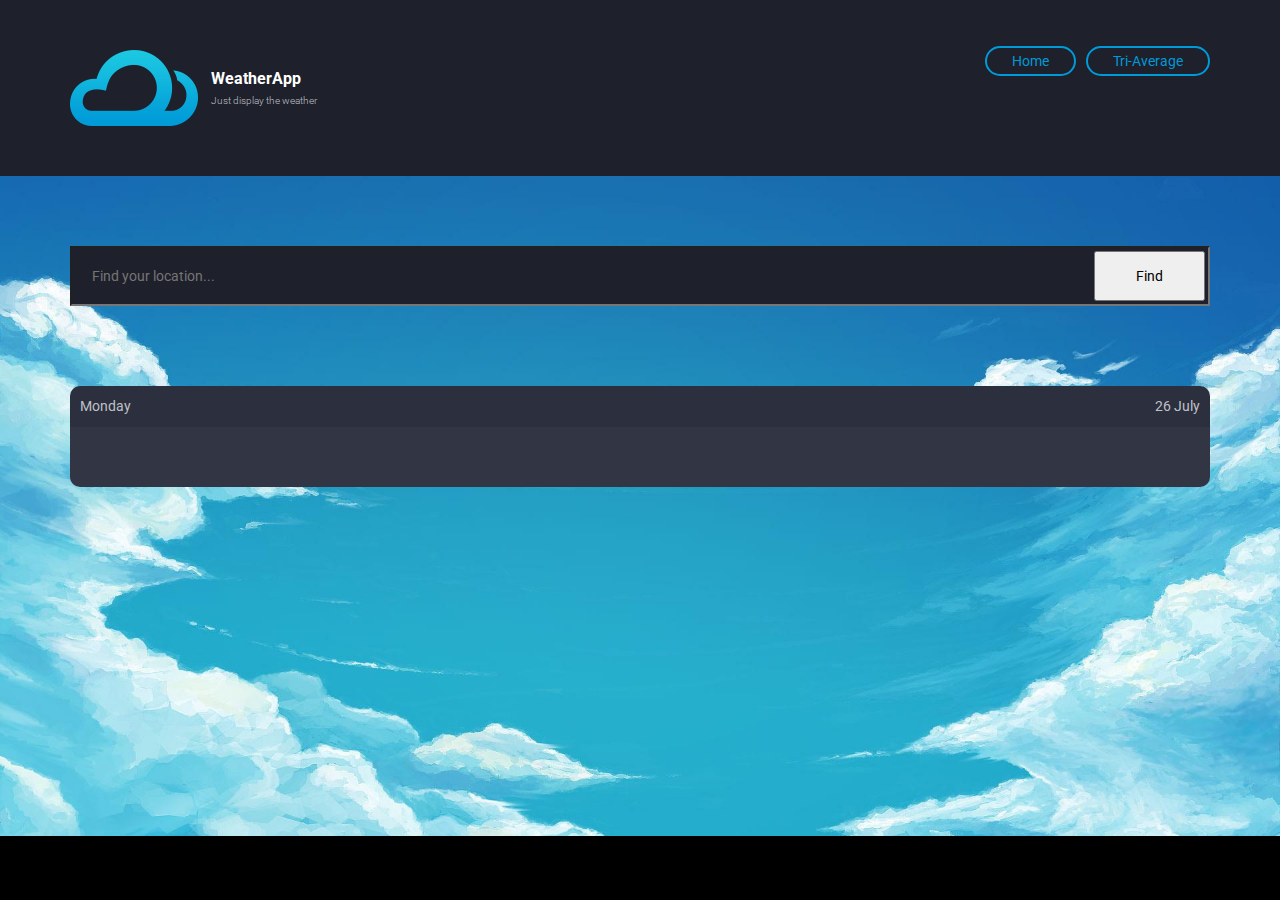
<file: index.html>
<!DOCTYPE html>
<html lang="en">
	<head>
		<meta charset="UTF-8">
		<meta http-equiv="X-UA-Compatible" content="IE=edge">
		<meta name="viewport" content="width=device-width, initial-scale=1.0,maximum-scale=1">
		
		<title>WeatherApp</title>

		<!-- Loading third party fonts -->
		<link href="http://fonts.googleapis.com/css?family=Roboto:300,400,700|" rel="stylesheet" type="text/css">
		<link href="fonts/font-awesome.min.css" rel="stylesheet" type="text/css">

		<!-- Loading main css file -->
		<link rel="stylesheet" href="style.css">
		<link rel="icon" type="image/ico" href="images/favicon.ico">
		<!--[if lt IE 9]>
		<script src="js/ie-support/html5.js"></script>
		<script src="js/ie-support/respond.js"></script>
		<![endif]-->

	</head>


	<body>
		
		<div class="site-content">
			<div class="site-header">
				<div class="container">
					<a href="index.html" class="branding">
						<img src="images/logo@2x.png" alt="" class="logo">
						<div class="logo-type">
							<h1 class="site-title">WeatherApp</h1>
							<small class="site-description">Just display the weather</small>
						</div>
					</a>

					<!-- Default snippet for navigation -->
					<div class="main-navigation">
						<button type="button" class="menu-toggle"><i class="fa fa-bars"></i></button>
						<ul class="menu">
							<li class="menu-item current-menu-item"><a href="index.html">Home</a></li>
							<li class="menu-item current-menu-item"><a href="triaverage.html">Tri-Average</a></li>
						</ul> <!-- .menu -->
					</div> <!-- .main-navigation -->

					<div class="mobile-navigation"></div>

				</div>
			</div> <!-- .site-header -->

			<div class="hero" data-bg-image="images/weathernew.jpg">
				<div class="container">
					<div class="find-location">
						<input type="text" placeholder="Find your location..." id="city-name">
						<input type="submit" value="Find" id="submit">
					</div>
				</div>
			</div>
			<div class="forecast-table">
				<div class="container">
					<div class="forecast-container">
						<div class="today forecast">
							<div class="forecast-header">
								<div class="day" id="dayname">Monday</div>
								<div class="date" id="datemonth">6 Oct</div>
							</div> <!-- .forecast-header -->
							<div class="forecast-content" id="showdata">
								<!--Weather displayed from app.js -->
							</div>
						</div>
						
					</div>
				</div>
			</div>
			<!--
			<footer class="site-footer">
				<div class="container">
					<div class="row">
						<div class="col-md-8">
							
						</div>
						<div class="col-md-3 col-md-offset-1">
							<div class="social-links">
								<a href="https://www.facebook.com/vsvipul555" target="_blank"><i class="fa fa-facebook" target="_blank"></i></a>
								<a href="https://twitter.com/VSVipul" target="_blank"><i class="fa fa-twitter"></i></a>
								<a href="https://plus.google.com/u/1/+ViPuLSharma555" target="_blank"><i class="fa fa-google-plus"></i></a>
							</div>
						</div>
					</div>

					<p class="colophon">Copyright 2017 WeatherApp. Designed by @vsvipul555. All rights reserved</p>
				</div>
			</footer> <! .site-footer -->
		</div>
		
		<script src="js/jquery-1.11.1.min.js"></script>
		<script src="js/plugins.js"></script>
		<script src="js/app.js"></script>
		
	</body>

</html>
</file>
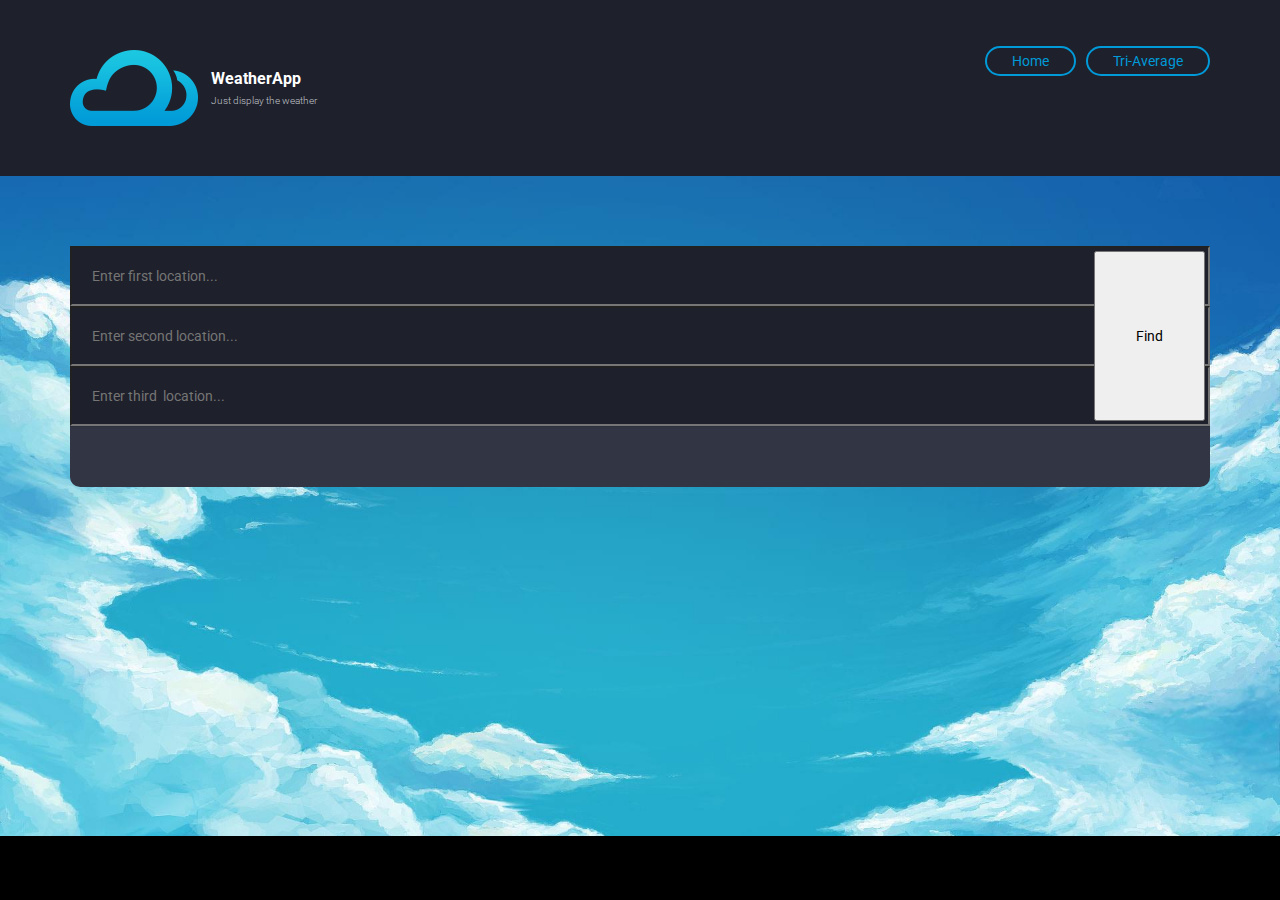
<file: triaverage.html>
<!DOCTYPE html>
<html lang="en">
	<head>
		<meta charset="UTF-8">
		<meta http-equiv="X-UA-Compatible" content="IE=edge">
		<meta name="viewport" content="width=device-width, initial-scale=1.0,maximum-scale=1">
		
		<title>WeatherApp</title>

		<!-- Loading third party fonts -->
		<link href="http://fonts.googleapis.com/css?family=Roboto:300,400,700|" rel="stylesheet" type="text/css">
		<link href="fonts/font-awesome.min.css" rel="stylesheet" type="text/css">

		<!-- Loading main css file -->
		<link rel="stylesheet" href="style.css">
		<link rel="icon" type="image/ico" href="images/favicon.ico">
		<!--[if lt IE 9]>
		<script src="js/ie-support/html5.js"></script>
		<script src="js/ie-support/respond.js"></script>
		<![endif]-->

	</head>


	<body>
		
		<div class="site-content">
			<div class="site-header">
				<div class="container">
					<a href="index.html" class="branding">
						<img src="images/logo@2x.png" alt="" class="logo">
						<div class="logo-type">
							<h1 class="site-title">WeatherApp</h1>
							<small class="site-description">Just display the weather</small>
						</div>
					</a>

					<!-- Default snippet for navigation -->
					<div class="main-navigation">
						<button type="button" class="menu-toggle"><i class="fa fa-bars"></i></button>
						<ul class="menu">
							<li class="menu-item current-menu-item"><a href="index.html">Home</a></li>
							<li class="menu-item current-menu-item"><a href="triaverage.html">Tri-Average</a></li>
						</ul> <!-- .menu -->
					</div> <!-- .main-navigation -->

					<div class="mobile-navigation"></div>

				</div>
			</div> <!-- .site-header -->

			<div class="hero" data-bg-image="images/weathernew.jpg">
				<div class="container">
					<div class="find-location">
						<input type="text" placeholder="Enter first location..." id="city-name1">
						<input type="text" placeholder="Enter second location..." id="city-name2">
						<input type="text" placeholder="Enter third  location..." id="city-name3">
						<input type="submit" value="Find" id="submit1">
					</div>
				</div>
			</div>
			<div class="forecast-table">
				<div class="container">
					<div class="forecast-container">
						<div class="today forecast">
							<div class="forecast-header">
								<div class="day" id="dayname">Monday</div>
								<div class="date" id="datemonth">6 Oct</div>
							</div> <!-- .forecast-header -->
							<div class="forecast-content" id="showdata">
								<!--Weather displayed from app.js -->
							</div>
						</div>
						
					</div>
				</div>
			</div>
			<!--
			<footer class="site-footer">
				<div class="container">
					<div class="row">
						<div class="col-md-8">
							
						</div>
						<div class="col-md-3 col-md-offset-1">
							<div class="social-links">
								<a href="https://www.facebook.com/vsvipul555" target="_blank"><i class="fa fa-facebook" target="_blank"></i></a>
								<a href="https://twitter.com/VSVipul" target="_blank"><i class="fa fa-twitter"></i></a>
								<a href="https://plus.google.com/u/1/+ViPuLSharma555" target="_blank"><i class="fa fa-google-plus"></i></a>
							</div>
						</div>
					</div>

					<p class="colophon">Copyright 2017 WeatherApp. Designed by @vsvipul555. All rights reserved</p>
				</div>
			</footer> <! .site-footer -->
		</div>
		
		<script src="js/jquery-1.11.1.min.js"></script>
		<script src="js/plugins.js"></script>
		<script src="js/app.js"></script>
		
	</body>

</html>
</file>
<file: style.css>
/*!
 * Project_Name: Weather
 * Author: Themezy
 * Email: contact[at]themezy.com
 * Url: http://www.themezy.com
 */
/*=========================================== 
 * Importing CSS Libraries
 *===========================================*/
article,
aside,
details,
figcaption,
figure,
footer,
header,
hgroup,
nav,
section,
summary {
  display: block; }

audio,
canvas,
video {
  display: inline-block; }

audio:not([controls]) {
  display: none;
  height: 0; }

[hidden], template {
  display: none; }

html {
  background: #000;
  color: #000;
  -webkit-text-size-adjust: 100%;
  -ms-text-size-adjust: 100%; }

html,
button,
input,
select,
textarea {
  font-family: sans-serif; }

body {
  margin: 0; }

a {
  background: transparent; }
  a:focus {
    outline: thin dotted; }
  a:hover, a:active {
    outline: 0; }

h1 {
  font-size: 2em;
  margin: 0.67em 0; }

h2 {
  font-size: 1.5em;
  margin: 0.83em 0; }

h3 {
  font-size: 1.17em;
  margin: 1em 0; }

h4 {
  font-size: 1em;
  margin: 1.33em 0; }

h5 {
  font-size: 0.83em;
  margin: 1.67em 0; }

h6 {
  font-size: 0.75em;
  margin: 2.33em 0; }

abbr[title] {
  border-bottom: 1px dotted; }

b,
strong {
  font-weight: bold; }

dfn {
  font-style: italic; }

mark {
  background: #ff0;
  color: #000; }

code,
kbd,
pre,
samp {
  font-family: monospace, serif;
  font-size: 1em; }

pre {
  white-space: pre;
  white-space: pre-wrap;
  word-wrap: break-word; }

q {
  quotes: "\201C" "\201D" "\2018" "\2019"; }

q:before,
q:after {
  content: '';
  content: none; }

small {
  font-size: 80%; }

sub,
sup {
  font-size: 75%;
  line-height: 0;
  position: relative;
  vertical-align: baseline; }

sup {
  top: -0.5em; }

sub {
  bottom: -0.25em; }

img {
  border: 0; }

svg:not(:root) {
  overflow: hidden; }

figure {
  margin: 0; }

fieldset {
  border: 1px solid #c0c0c0;
  margin: 0 2px;
  padding: 0.35em 0.625em 0.75em; }

legend {
  border: 0;
  padding: 0;
  white-space: normal; }

button,
input,
select,
textarea {
  font-family: inherit;
  font-size: 100%;
  margin: 0;
  vertical-align: baseline; }

button,
input {
  line-height: normal; }

button,
select {
  text-transform: none; }

button,
html input[type="button"],
input[type="reset"],
input[type="submit"] {
  -webkit-appearance: button;
  cursor: pointer; }

button[disabled],
input[disabled] {
  cursor: default; }

input[type="checkbox"],
input[type="radio"] {
  box-sizing: border-box;
  padding: 0; }

input[type="search"] {
  -webkit-appearance: textfield;
  box-sizing: content-box; }

input[type="search"]::-webkit-search-cancel-button,
input[type="search"]::-webkit-search-decoration {
  -webkit-appearance: none; }

button::-moz-focus-inner, input::-moz-focus-inner {
  border: 0;
  padding: 0; }

textarea {
  overflow: auto;
  vertical-align: top; }

table {
  border-collapse: collapse;
  border-spacing: 0; }

*, *:before, *:after {
  box-sizing: border-box; }

/*
 * Global Styles
 */
html {
  font-size: 14px; }

body {
  color: #bfc1c8;
  font-family: "Roboto", "Open Sans", sans-serif;
  font-size: 14px;
  font-weight: 300;
  line-height: 1.5;
  background: #1e202b; }

h1, h2, h3, h4, h5, h6 {
  font-weight: 700;
  margin: 0 0 20px;
  line-height: normal; }

hr {
  border: none;
  border-bottom: 1px solid #777; }

ul, ol {
  margin: 0;
  padding-left: 0; }

a {
  text-decoration: none;
  color: #009ad8; }

address {
  font-style: normal; }

p {
  margin-top: 0; }

form input, form textarea, form select {
  outline: none;
  border: none;
  padding: 10px;
  border-radius: 30px; }
form select {
  -webkit-appearance: none;
  -moz-appearance: none;
  appearance: none; }
form textarea {
  resize: vertical; }

/*
 * Reusable Components Style
 */
.button, form input[type="submit"], form button, form input[type="reset"] {
  border: none;
  background: #009ad8;
  padding: 10px 20px;
  border-radius: 30px;
  color: white; }

.map {
  height: 220px; }

.container {
  margin-right: auto;
  margin-left: auto;
  padding-left: 15px;
  padding-right: 15px;
  *zoom: 1; }
  .container:after {
    content: " ";
    clear: both;
    display: block;
    overflow: hidden;
    height: 0; }
  @media (min-width: 768px) {
    .container {
      width: 750px; } }
  @media (min-width: 992px) {
    .container {
      width: 970px; } }
  @media (min-width: 1200px) {
    .container {
      width: 1170px; } }

.container-fluid {
  margin-right: auto;
  margin-left: auto;
  padding-left: 15px;
  padding-right: 15px;
  *zoom: 1; }
  .container-fluid:after {
    content: " ";
    clear: both;
    display: block;
    overflow: hidden;
    height: 0; }

.row {
  margin-left: -15px;
  margin-right: -15px;
  *zoom: 1; }
  .row:after {
    content: " ";
    clear: both;
    display: block;
    overflow: hidden;
    height: 0; }

.col-xs-1, .col-sm-1, .col-md-1, .col-lg-1, .col-xs-2, .col-sm-2, .col-md-2, .col-lg-2, .col-xs-3, .col-sm-3, .col-md-3, .col-lg-3, .col-xs-4, .col-sm-4, .col-md-4, .col-lg-4, .col-xs-5, .col-sm-5, .col-md-5, .col-lg-5, .col-xs-6, .col-sm-6, .col-md-6, .col-lg-6, .col-xs-7, .col-sm-7, .col-md-7, .col-lg-7, .col-xs-8, .col-sm-8, .col-md-8, .col-lg-8, .col-xs-9, .col-sm-9, .col-md-9, .col-lg-9, .col-xs-10, .col-sm-10, .col-md-10, .col-lg-10, .col-xs-11, .col-sm-11, .col-md-11, .col-lg-11, .col-xs-12, .col-sm-12, .col-md-12, .col-lg-12 {
  position: relative;
  min-height: 1px;
  padding-left: 15px;
  padding-right: 15px; }

.col-xs-1, .col-xs-2, .col-xs-3, .col-xs-4, .col-xs-5, .col-xs-6, .col-xs-7, .col-xs-8, .col-xs-9, .col-xs-10, .col-xs-11, .col-xs-12 {
  float: left; }

.col-xs-1 {
  width: 8.3333333333%; }

.col-xs-2 {
  width: 16.6666666667%; }

.col-xs-3 {
  width: 25%; }

.col-xs-4 {
  width: 33.3333333333%; }

.col-xs-5 {
  width: 41.6666666667%; }

.col-xs-6 {
  width: 50%; }

.col-xs-7 {
  width: 58.3333333333%; }

.col-xs-8 {
  width: 66.6666666667%; }

.col-xs-9 {
  width: 75%; }

.col-xs-10 {
  width: 83.3333333333%; }

.col-xs-11 {
  width: 91.6666666667%; }

.col-xs-12 {
  width: 100%; }

.col-xs-pull-0 {
  right: auto; }

.col-xs-pull-1 {
  right: 8.3333333333%; }

.col-xs-pull-2 {
  right: 16.6666666667%; }

.col-xs-pull-3 {
  right: 25%; }

.col-xs-pull-4 {
  right: 33.3333333333%; }

.col-xs-pull-5 {
  right: 41.6666666667%; }

.col-xs-pull-6 {
  right: 50%; }

.col-xs-pull-7 {
  right: 58.3333333333%; }

.col-xs-pull-8 {
  right: 66.6666666667%; }

.col-xs-pull-9 {
  right: 75%; }

.col-xs-pull-10 {
  right: 83.3333333333%; }

.col-xs-pull-11 {
  right: 91.6666666667%; }

.col-xs-pull-12 {
  right: 100%; }

.col-xs-push-0 {
  left: auto; }

.col-xs-push-1 {
  left: 8.3333333333%; }

.col-xs-push-2 {
  left: 16.6666666667%; }

.col-xs-push-3 {
  left: 25%; }

.col-xs-push-4 {
  left: 33.3333333333%; }

.col-xs-push-5 {
  left: 41.6666666667%; }

.col-xs-push-6 {
  left: 50%; }

.col-xs-push-7 {
  left: 58.3333333333%; }

.col-xs-push-8 {
  left: 66.6666666667%; }

.col-xs-push-9 {
  left: 75%; }

.col-xs-push-10 {
  left: 83.3333333333%; }

.col-xs-push-11 {
  left: 91.6666666667%; }

.col-xs-push-12 {
  left: 100%; }

.col-xs-offset-0 {
  margin-left: 0%; }

.col-xs-offset-1 {
  margin-left: 8.3333333333%; }

.col-xs-offset-2 {
  margin-left: 16.6666666667%; }

.col-xs-offset-3 {
  margin-left: 25%; }

.col-xs-offset-4 {
  margin-left: 33.3333333333%; }

.col-xs-offset-5 {
  margin-left: 41.6666666667%; }

.col-xs-offset-6 {
  margin-left: 50%; }

.col-xs-offset-7 {
  margin-left: 58.3333333333%; }

.col-xs-offset-8 {
  margin-left: 66.6666666667%; }

.col-xs-offset-9 {
  margin-left: 75%; }

.col-xs-offset-10 {
  margin-left: 83.3333333333%; }

.col-xs-offset-11 {
  margin-left: 91.6666666667%; }

.col-xs-offset-12 {
  margin-left: 100%; }

@media (min-width: 768px) {
  .col-sm-1, .col-sm-2, .col-sm-3, .col-sm-4, .col-sm-5, .col-sm-6, .col-sm-7, .col-sm-8, .col-sm-9, .col-sm-10, .col-sm-11, .col-sm-12 {
    float: left; }

  .col-sm-1 {
    width: 8.3333333333%; }

  .col-sm-2 {
    width: 16.6666666667%; }

  .col-sm-3 {
    width: 25%; }

  .col-sm-4 {
    width: 33.3333333333%; }

  .col-sm-5 {
    width: 41.6666666667%; }

  .col-sm-6 {
    width: 50%; }

  .col-sm-7 {
    width: 58.3333333333%; }

  .col-sm-8 {
    width: 66.6666666667%; }

  .col-sm-9 {
    width: 75%; }

  .col-sm-10 {
    width: 83.3333333333%; }

  .col-sm-11 {
    width: 91.6666666667%; }

  .col-sm-12 {
    width: 100%; }

  .col-sm-pull-0 {
    right: auto; }

  .col-sm-pull-1 {
    right: 8.3333333333%; }

  .col-sm-pull-2 {
    right: 16.6666666667%; }

  .col-sm-pull-3 {
    right: 25%; }

  .col-sm-pull-4 {
    right: 33.3333333333%; }

  .col-sm-pull-5 {
    right: 41.6666666667%; }

  .col-sm-pull-6 {
    right: 50%; }

  .col-sm-pull-7 {
    right: 58.3333333333%; }

  .col-sm-pull-8 {
    right: 66.6666666667%; }

  .col-sm-pull-9 {
    right: 75%; }

  .col-sm-pull-10 {
    right: 83.3333333333%; }

  .col-sm-pull-11 {
    right: 91.6666666667%; }

  .col-sm-pull-12 {
    right: 100%; }

  .col-sm-push-0 {
    left: auto; }

  .col-sm-push-1 {
    left: 8.3333333333%; }

  .col-sm-push-2 {
    left: 16.6666666667%; }

  .col-sm-push-3 {
    left: 25%; }

  .col-sm-push-4 {
    left: 33.3333333333%; }

  .col-sm-push-5 {
    left: 41.6666666667%; }

  .col-sm-push-6 {
    left: 50%; }

  .col-sm-push-7 {
    left: 58.3333333333%; }

  .col-sm-push-8 {
    left: 66.6666666667%; }

  .col-sm-push-9 {
    left: 75%; }

  .col-sm-push-10 {
    left: 83.3333333333%; }

  .col-sm-push-11 {
    left: 91.6666666667%; }

  .col-sm-push-12 {
    left: 100%; }

  .col-sm-offset-0 {
    margin-left: 0%; }

  .col-sm-offset-1 {
    margin-left: 8.3333333333%; }

  .col-sm-offset-2 {
    margin-left: 16.6666666667%; }

  .col-sm-offset-3 {
    margin-left: 25%; }

  .col-sm-offset-4 {
    margin-left: 33.3333333333%; }

  .col-sm-offset-5 {
    margin-left: 41.6666666667%; }

  .col-sm-offset-6 {
    margin-left: 50%; }

  .col-sm-offset-7 {
    margin-left: 58.3333333333%; }

  .col-sm-offset-8 {
    margin-left: 66.6666666667%; }

  .col-sm-offset-9 {
    margin-left: 75%; }

  .col-sm-offset-10 {
    margin-left: 83.3333333333%; }

  .col-sm-offset-11 {
    margin-left: 91.6666666667%; }

  .col-sm-offset-12 {
    margin-left: 100%; } }
@media (min-width: 992px) {
  .col-md-1, .col-md-2, .col-md-3, .col-md-4, .col-md-5, .col-md-6, .col-md-7, .col-md-8, .col-md-9, .col-md-10, .col-md-11, .col-md-12 {
    float: left; }

  .col-md-1 {
    width: 8.3333333333%; }

  .col-md-2 {
    width: 16.6666666667%; }

  .col-md-3 {
    width: 25%; }

  .col-md-4 {
    width: 33.3333333333%; }

  .col-md-5 {
    width: 41.6666666667%; }

  .col-md-6 {
    width: 50%; }

  .col-md-7 {
    width: 58.3333333333%; }

  .col-md-8 {
    width: 66.6666666667%; }

  .col-md-9 {
    width: 75%; }

  .col-md-10 {
    width: 83.3333333333%; }

  .col-md-11 {
    width: 91.6666666667%; }

  .col-md-12 {
    width: 100%; }

  .col-md-pull-0 {
    right: auto; }

  .col-md-pull-1 {
    right: 8.3333333333%; }

  .col-md-pull-2 {
    right: 16.6666666667%; }

  .col-md-pull-3 {
    right: 25%; }

  .col-md-pull-4 {
    right: 33.3333333333%; }

  .col-md-pull-5 {
    right: 41.6666666667%; }

  .col-md-pull-6 {
    right: 50%; }

  .col-md-pull-7 {
    right: 58.3333333333%; }

  .col-md-pull-8 {
    right: 66.6666666667%; }

  .col-md-pull-9 {
    right: 75%; }

  .col-md-pull-10 {
    right: 83.3333333333%; }

  .col-md-pull-11 {
    right: 91.6666666667%; }

  .col-md-pull-12 {
    right: 100%; }

  .col-md-push-0 {
    left: auto; }

  .col-md-push-1 {
    left: 8.3333333333%; }

  .col-md-push-2 {
    left: 16.6666666667%; }

  .col-md-push-3 {
    left: 25%; }

  .col-md-push-4 {
    left: 33.3333333333%; }

  .col-md-push-5 {
    left: 41.6666666667%; }

  .col-md-push-6 {
    left: 50%; }

  .col-md-push-7 {
    left: 58.3333333333%; }

  .col-md-push-8 {
    left: 66.6666666667%; }

  .col-md-push-9 {
    left: 75%; }

  .col-md-push-10 {
    left: 83.3333333333%; }

  .col-md-push-11 {
    left: 91.6666666667%; }

  .col-md-push-12 {
    left: 100%; }

  .col-md-offset-0 {
    margin-left: 0%; }

  .col-md-offset-1 {
    margin-left: 8.3333333333%; }

  .col-md-offset-2 {
    margin-left: 16.6666666667%; }

  .col-md-offset-3 {
    margin-left: 25%; }

  .col-md-offset-4 {
    margin-left: 33.3333333333%; }

  .col-md-offset-5 {
    margin-left: 41.6666666667%; }

  .col-md-offset-6 {
    margin-left: 50%; }

  .col-md-offset-7 {
    margin-left: 58.3333333333%; }

  .col-md-offset-8 {
    margin-left: 66.6666666667%; }

  .col-md-offset-9 {
    margin-left: 75%; }

  .col-md-offset-10 {
    margin-left: 83.3333333333%; }

  .col-md-offset-11 {
    margin-left: 91.6666666667%; }

  .col-md-offset-12 {
    margin-left: 100%; } }
@media (min-width: 1200px) {
  .col-lg-1, .col-lg-2, .col-lg-3, .col-lg-4, .col-lg-5, .col-lg-6, .col-lg-7, .col-lg-8, .col-lg-9, .col-lg-10, .col-lg-11, .col-lg-12 {
    float: left; }

  .col-lg-1 {
    width: 8.3333333333%; }

  .col-lg-2 {
    width: 16.6666666667%; }

  .col-lg-3 {
    width: 25%; }

  .col-lg-4 {
    width: 33.3333333333%; }

  .col-lg-5 {
    width: 41.6666666667%; }

  .col-lg-6 {
    width: 50%; }

  .col-lg-7 {
    width: 58.3333333333%; }

  .col-lg-8 {
    width: 66.6666666667%; }

  .col-lg-9 {
    width: 75%; }

  .col-lg-10 {
    width: 83.3333333333%; }

  .col-lg-11 {
    width: 91.6666666667%; }

  .col-lg-12 {
    width: 100%; }

  .col-lg-pull-0 {
    right: auto; }

  .col-lg-pull-1 {
    right: 8.3333333333%; }

  .col-lg-pull-2 {
    right: 16.6666666667%; }

  .col-lg-pull-3 {
    right: 25%; }

  .col-lg-pull-4 {
    right: 33.3333333333%; }

  .col-lg-pull-5 {
    right: 41.6666666667%; }

  .col-lg-pull-6 {
    right: 50%; }

  .col-lg-pull-7 {
    right: 58.3333333333%; }

  .col-lg-pull-8 {
    right: 66.6666666667%; }

  .col-lg-pull-9 {
    right: 75%; }

  .col-lg-pull-10 {
    right: 83.3333333333%; }

  .col-lg-pull-11 {
    right: 91.6666666667%; }

  .col-lg-pull-12 {
    right: 100%; }

  .col-lg-push-0 {
    left: auto; }

  .col-lg-push-1 {
    left: 8.3333333333%; }

  .col-lg-push-2 {
    left: 16.6666666667%; }

  .col-lg-push-3 {
    left: 25%; }

  .col-lg-push-4 {
    left: 33.3333333333%; }

  .col-lg-push-5 {
    left: 41.6666666667%; }

  .col-lg-push-6 {
    left: 50%; }

  .col-lg-push-7 {
    left: 58.3333333333%; }

  .col-lg-push-8 {
    left: 66.6666666667%; }

  .col-lg-push-9 {
    left: 75%; }

  .col-lg-push-10 {
    left: 83.3333333333%; }

  .col-lg-push-11 {
    left: 91.6666666667%; }

  .col-lg-push-12 {
    left: 100%; }

  .col-lg-offset-0 {
    margin-left: 0%; }

  .col-lg-offset-1 {
    margin-left: 8.3333333333%; }

  .col-lg-offset-2 {
    margin-left: 16.6666666667%; }

  .col-lg-offset-3 {
    margin-left: 25%; }

  .col-lg-offset-4 {
    margin-left: 33.3333333333%; }

  .col-lg-offset-5 {
    margin-left: 41.6666666667%; }

  .col-lg-offset-6 {
    margin-left: 50%; }

  .col-lg-offset-7 {
    margin-left: 58.3333333333%; }

  .col-lg-offset-8 {
    margin-left: 66.6666666667%; }

  .col-lg-offset-9 {
    margin-left: 75%; }

  .col-lg-offset-10 {
    margin-left: 83.3333333333%; }

  .col-lg-offset-11 {
    margin-left: 91.6666666667%; }

  .col-lg-offset-12 {
    margin-left: 100%; } }
@-ms-viewport {
  width: device-width; }
.visible-xs, .visible-sm, .visible-md, .visible-lg {
  display: none !important; }

.visible-xs-block,
.visible-xs-inline,
.visible-xs-inline-block,
.visible-sm-block,
.visible-sm-inline,
.visible-sm-inline-block,
.visible-md-block,
.visible-md-inline,
.visible-md-inline-block,
.visible-lg-block,
.visible-lg-inline,
.visible-lg-inline-block {
  display: none !important; }

@media (max-width: 767px) {
  .visible-xs {
    display: block !important; }

  table.visible-xs {
    display: table; }

  tr.visible-xs {
    display: table-row !important; }

  th.visible-xs,
  td.visible-xs {
    display: table-cell !important; } }
@media (max-width: 767px) {
  .visible-xs-block {
    display: block !important; } }

@media (max-width: 767px) {
  .visible-xs-inline {
    display: inline !important; } }

@media (max-width: 767px) {
  .visible-xs-inline-block {
    display: inline-block !important; } }

@media (min-width: 768px) and (max-width: 991px) {
  .visible-sm {
    display: block !important; }

  table.visible-sm {
    display: table; }

  tr.visible-sm {
    display: table-row !important; }

  th.visible-sm,
  td.visible-sm {
    display: table-cell !important; } }
@media (min-width: 768px) and (max-width: 991px) {
  .visible-sm-block {
    display: block !important; } }

@media (min-width: 768px) and (max-width: 991px) {
  .visible-sm-inline {
    display: inline !important; } }

@media (min-width: 768px) and (max-width: 991px) {
  .visible-sm-inline-block {
    display: inline-block !important; } }

@media (min-width: 992px) and (max-width: 1199px) {
  .visible-md {
    display: block !important; }

  table.visible-md {
    display: table; }

  tr.visible-md {
    display: table-row !important; }

  th.visible-md,
  td.visible-md {
    display: table-cell !important; } }
@media (min-width: 992px) and (max-width: 1199px) {
  .visible-md-block {
    display: block !important; } }

@media (min-width: 992px) and (max-width: 1199px) {
  .visible-md-inline {
    display: inline !important; } }

@media (min-width: 992px) and (max-width: 1199px) {
  .visible-md-inline-block {
    display: inline-block !important; } }

@media (min-width: 1200px) {
  .visible-lg {
    display: block !important; }

  table.visible-lg {
    display: table; }

  tr.visible-lg {
    display: table-row !important; }

  th.visible-lg,
  td.visible-lg {
    display: table-cell !important; } }
@media (min-width: 1200px) {
  .visible-lg-block {
    display: block !important; } }

@media (min-width: 1200px) {
  .visible-lg-inline {
    display: inline !important; } }

@media (min-width: 1200px) {
  .visible-lg-inline-block {
    display: inline-block !important; } }

@media (max-width: 767px) {
  .hidden-xs {
    display: none !important; } }
@media (min-width: 768px) and (max-width: 991px) {
  .hidden-sm {
    display: none !important; } }
@media (min-width: 992px) and (max-width: 1199px) {
  .hidden-md {
    display: none !important; } }
@media (min-width: 1200px) {
  .hidden-lg {
    display: none !important; } }
.visible-print {
  display: none !important; }

@media print {
  .visible-print {
    display: block !important; }

  table.visible-print {
    display: table; }

  tr.visible-print {
    display: table-row !important; }

  th.visible-print,
  td.visible-print {
    display: table-cell !important; } }
.visible-print-block {
  display: none !important; }
  @media print {
    .visible-print-block {
      display: block !important; } }

.visible-print-inline {
  display: none !important; }
  @media print {
    .visible-print-inline {
      display: inline !important; } }

.visible-print-inline-block {
  display: none !important; }
  @media print {
    .visible-print-inline-block {
      display: inline-block !important; } }

@media print {
  .hidden-print {
    display: none !important; } }
/*
 * Header Styles
 */
.site-header {
  padding: 50px 0; }
  .site-header .branding {
    float: left; }
    .site-header .branding .logo, .site-header .branding .logo-type {
      display: inline-block;
      vertical-align: middle; }
    .site-header .branding .logo {
      margin-right: 10px; }
    .site-header .branding .site-title {
      margin-bottom: 5px;
      font-size: 16px;
      font-size: 1.1428571429em;
      color: white; }
    .site-header .branding .site-description {
      font-size: 10px;
      font-size: 0.7142857143em;
      display: block;
      color: #bfc1c8; }

.main-navigation {
  float: right; }
  .main-navigation .menu-toggle, .main-navigation .menu {
    vertical-align: middle; }
  .main-navigation .menu-toggle {
    background: none;
    border: 2px solid transparent;
    color: white;
    padding: 20px;
    border-radius: 40px;
    -webkit-transition: .3s ease;
            transition: .3s ease;
    display: none;
    outline: none; }
    @media screen and (max-width: 990px) {
      .main-navigation .menu-toggle {
        display: inline-block; } }
    .main-navigation .menu-toggle:hover, .main-navigation .menu-toggle:active {
      border-color: #009ad8;
      color: #009ad8; }
  .main-navigation .menu {
    list-style: none;
    display: inline-block;
    *zoom: 1; }
    .main-navigation .menu:after {
      content: " ";
      clear: both;
      display: block;
      overflow: hidden;
      height: 0; }
    @media screen and (max-width: 990px) {
      .main-navigation .menu {
        display: none; } }
    .main-navigation .menu .menu-item {
      float: left;
      margin-left: 10px; }
      .main-navigation .menu .menu-item a {
        padding: 5px 25px;
        border: 2px solid transparent;
        border-radius: 30px;
        color: white;
        -webkit-transition: .3s ease;
                transition: .3s ease;
        font-weight: 400; }
      .main-navigation .menu .menu-item.current-menu-item a, .main-navigation .menu .menu-item:hover a {
        border-color: #009ad8;
        color: #009ad8; }

.mobile-navigation {
  padding: 30px 0 0;
  clear: both;
  display: none; }
  @media screen and (min-width: 991px) {
    .mobile-navigation {
      display: none !important; } }
  .mobile-navigation .menu {
    background: #262936;
    list-style: none;
    text-align: center;
    border-radius: 10px;
    overflow: hidden; }
    .mobile-navigation .menu a {
      padding: 20px;
      display: block;
      color: white; }
    .mobile-navigation .menu .menu-item {
      border-bottom: 1px solid rgba(255, 255, 255, 0.1); }
      .mobile-navigation .menu .menu-item:last-child {
        border-bottom: none; }
      .mobile-navigation .menu .menu-item.current-menu-item a {
        color: #009ad8; }

.hero {
  background-size: cover;
  padding: 70px 0;
  min-height: 660px; } 
.find-location {
  position: relative;
  margin-bottom: 70px; }
  .find-location input[type="text"] {
    width: 100%;
    padding: 20px 50px 20px 20px;
    background: #1e202b;
    color: white; }
  .find-location input[type="submit"] {
    position: absolute;
    top: 5px;
    right: 5px;
    bottom: 5px;
    padding: 0 40px; }

.forecast-container {
  width: 100%;
  background: #323544;
  display: table;
  table-layout: fixed;
  width: 100%;
  overflow: hidden;
  border-radius: 10px;
  margin-top: -450px;
  margin-bottom: 50px; }
  .forecast-container .forecast {
    display: table-cell;
    vertical-align: top; }
    .forecast-container .forecast:nth-child(even) {
      background-color: #262936; }
    @media screen and (max-width: 990px) {
      .forecast-container .forecast {
        display: block;
        width: 16.6667%;
        float: left; } }
    .forecast-container .forecast.today {
      width: 420px; }
      .forecast-container .forecast.today .forecast-header {
        *zoom: 1; }
        .forecast-container .forecast.today .forecast-header:after {
          content: " ";
          clear: both;
          display: block;
          overflow: hidden;
          height: 0; }
        .forecast-container .forecast.today .forecast-header .day {
          float: left; }
        .forecast-container .forecast.today .forecast-header .date {
          float: right; }
      .forecast-container .forecast.today .forecast-content {
        text-align: center;
        padding-top: 30px;
        padding-bottom: 30px; }
      .forecast-container .forecast.today .location {
        font-size: 18px;
        font-size: 1.2857142857em;
        font-weight: 400; }
      .forecast-container .forecast.today .degree .num, .forecast-container .forecast.today .degree .forecast-icon {
        display: inline-block;
        vertical-align: middle; }
      .forecast-container .forecast.today .degree .num {
        font-size: 90px;
        font-size: 6.4285714286rem;
        margin-right: 30px; }
      .forecast-container .forecast.today span {
        margin-right: 20px; }
        .forecast-container .forecast.today span img {
          margin-right: 5px;
          vertical-align: middle; }
      @media screen and (max-width: 990px) {
        .forecast-container .forecast.today {
          display: block;
          width: 100%; } }
    .forecast-container .forecast .forecast-header {
      background: rgba(0, 0, 0, 0.1);
      padding: 10px;
      text-align: center;
      font-weight: 400; }
    .forecast-container .forecast .forecast-icon {
      height: 50px; }
    .forecast-container .forecast .forecast-content {
      padding: 50px 20px 10px;
      text-align: center; }
      .forecast-container .forecast .forecast-content .forecast-icon {
        margin-bottom: 20px; }
      .forecast-container .forecast .forecast-content .degree {
        font-size: 24px;
        font-size: 1.7142857143em;
        color: white;
        font-weight: 700; }
      .forecast-container .forecast .forecast-content small {
        font-size: 16px;
        font-size: 1.1428571429em; }

.fullwidth-block {
  padding: 70px 0; }
  .fullwidth-block .section-title {
    font-size: 36px;
    font-size: 2.5714285714em;
    font-weight: 300;
    color: white; }

.filter {
  margin-bottom: 30px; }

.filter-control {
  border: 2px solid #262936;
  padding: 5px 5px 5px 20px;
  border-radius: 30px;
  display: inline-block;
  white-space: nowrap; }
  .filter-control label {
    margin-right: 10px;
    display: inline-block;
    padding: 10px;
    vertical-align: middle; }

.select.control {
  background: #262936;
  border-radius: 40px;
  overflow: hidden;
  display: inline-block;
  vertical-align: middle;
  padding-right: 30px;
  position: relative; }
  .select.control:after {
    content: " ";
    width: 7px;
    height: 9px;
    background: url(images/arrow-down.png);
    position: absolute;
    right: 10px;
    top: 0;
    bottom: 0;
    margin: auto;
    display: block;
    z-index: 1; }
  .select.control select {
    padding: 10px 30px;
    width: 110%;
    border: none;
    background: none;
    outline: none;
    appearance: none;
    -webkit-appearance: none;
    color: white; }

.live-camera {
  margin-bottom: 30px; }
  .live-camera .live-camera-cover {
    position: relative;
    margin-bottom: 20px;
    cursor: pointer; }
    .live-camera .live-camera-cover:after {
      content: " ";
      width: 45px;
      height: 45px;
      position: absolute;
      left: 0;
      right: 0;
      top: 0;
      bottom: 0;
      margin: auto;
      background: url(images/play-button.png); }
    .live-camera .live-camera-cover img {
      display: block;
      width: 100%;
      height: auto;
      max-width: 100%;
      border-radius: 5px; }
  .live-camera .location {
    margin-bottom: 5px;
    color: white;
    font-weight: 300; }

.news {
  padding-left: 100px;
  position: relative; }
  .news:after {
    content: " ";
    width: 12px;
    height: 7px;
    background: url(images/arrow.png);
    display: block; }
  .news .date {
    position: absolute;
    top: 0;
    left: 0;
    color: #009ad8;
    font-size: 24px;
    font-size: 1.7142857143em; }
  .news h3 {
    font-size: 14px;
    font-size: 1em; }
    .news h3 a {
      color: white; }

.arrow-feature {
  list-style-type: none; }
  .arrow-feature li {
    position: relative;
    padding-left: 30px; }
    .arrow-feature li:before {
      content: " ";
      width: 12px;
      height: 7px;
      background: url(images/arrow.png);
      position: absolute;
      left: 0;
      top: 5px; }
    .arrow-feature li h3 {
      font-size: 14px;
      font-size: 1em;
      color: white; }

.arrow-list {
  list-style-image: url(images/arrow.png);
  list-style-position: inside; }
  .arrow-list li {
    padding: 10px 0;
    border-bottom: 1px solid rgba(255, 255, 255, 0.1); }
    .arrow-list li:last-child {
      border-bottom: none; }
  .arrow-list a {
    color: white; }
    .arrow-list a:hover {
      color: #009ad8; }

.photo-grid {
  margin: 0 -5px; }
  .photo-grid a {
    width: 33.333%;
    padding: 5px;
    float: left; }
    .photo-grid a img {
      display: block;
      width: 100%;
      max-width: 100%;
      height: auto; }

.breadcrumb {
  background: #262936;
  border-radius: 40px;
  padding: 20px 30px;
  font-size: 13px;
  font-size: 0.9285714286em; }
  .breadcrumb a {
    color: #bfc1c8; }
    .breadcrumb a:after {
      content: " ";
      display: inline-block;
      vertical-align: middle;
      width: 12px;
      height: 7px;
      background: url(images/arrow-gray.png) no-repeat;
      margin: 0 10px; }
    .breadcrumb a:hover {
      text-decoration: underline; }
  .breadcrumb span {
    color: white; }

.post {
  padding: 50px 0;
  border-bottom: 1px solid rgba(255, 255, 255, 0.1); }
  .post.single {
    border-bottom: none; }
  .post:first-child {
    padding-top: 0; }
  .post .entry-title {
    font-size: 30px;
    font-size: 2.1428571429em;
    font-weight: 300;
    color: white; }
  .post .featured-image {
    margin-bottom: 20px; }
    .post .featured-image img {
      width: 100%;
      max-width: 100%;
      height: auto;
      border-radius: 5px;
      display: block; }
  .post p {
    margin-bottom: 30px; }

.entry-content blockquote {
  margin-left: 50px;
  padding-left: 50px;
  position: relative; }
  .entry-content blockquote:before {
    content: " ";
    width: 30px;
    height: 23px;
    background: url(images/quote.png);
    position: absolute;
    top: 0;
    left: 0; }
  .entry-content blockquote p {
    font-size: 24px;
    font-size: 1.7142857143rem;
    color: #009ad8; }

.photo {
  position: relative;
  padding-left: 50%;
  min-height: 190px;
  border-radius: 10px;
  overflow: hidden;
  background: #262936;
  margin-bottom: 30px; }
  .photo .photo-preview {
    position: absolute;
    width: 50%;
    left: 0;
    top: 0;
    bottom: 0;
    background-size: cover; }
  .photo .photo-details {
    padding: 20px; }
  .photo .photo-title {
    margin-bottom: 10px;
    font-weight: 300; }
    .photo .photo-title a {
      color: white; }

.star-rating {
  float: none;
  overflow: hidden;
  position: relative;
  height: 15px;
  line-height: 15px;
  font-size: 16px;
  width: 100px;
  font-family: 'FontAwesome'; }
  .star-rating:before {
    content: "\f005\f005\f005\f005\f005";
    color: #1e202b;
    float: left;
    top: 0;
    left: 0;
    position: absolute; }
  .star-rating span {
    overflow: hidden;
    float: left;
    top: 0;
    left: 0;
    position: absolute;
    padding-top: 1.5em;
    color: #009ad8;
    font-size: 16px; }
  .star-rating span:before {
    content: "\f005\f005\f005\f005\f005";
    top: 0;
    position: absolute;
    left: 0; }

.contact-details {
  background: #262936;
  border-radius: 10px;
  overflow: hidden; }
  .contact-details .map {
    border-top-left-radius: 10px;
    border-top-right-radius: 10px; }
  .contact-details .contact-info {
    padding: 20px; }
  .contact-details address {
    padding-left: 30px;
    position: relative; }
    .contact-details address img {
      position: absolute;
      left: 0;
      top: 0; }
  .contact-details a {
    margin-right: 20px;
    color: #bfc1c8; }
    .contact-details a img {
      margin-right: 10px;
      vertical-align: middle; }

.contact-form [class*="col"] {
  padding: 0 5px; }
.contact-form .row {
  margin: 0 -5px; }
.contact-form input:not([type="submit"]), .contact-form textarea {
  width: 100%;
  padding: 15px;
  margin-bottom: 10px;
  color: white;
  border: 2px solid #393c48;
  background: transparent; }
  .contact-form input:not([type="submit"]):hover, .contact-form input:not([type="submit"]):focus, .contact-form textarea:hover, .contact-form textarea:focus {
    border-color: #009ad8; }
.contact-form textarea {
  min-height: 150px; }
.contact-form .text-right {
  text-align: right; }

.sidebar .widget {
  background: #262936;
  border-radius: 10px;
  padding: 20px;
  margin-bottom: 30px; }
  .sidebar .widget .widget-title {
    font-size: 24px;
    font-size: 1.7142857143em;
    margin-bottom: 20px;
    font-weight: 300; }
  .sidebar .widget .arrow-list li {
    border: none; }
  .sidebar .widget.top-rated {
    padding: 0; }
    .sidebar .widget.top-rated .widget-title {
      padding: 20px 20px 0; }
    .sidebar .widget.top-rated ul {
      list-style: none; }
      .sidebar .widget.top-rated ul li {
        border-bottom: 1px solid rgba(255, 255, 255, 0.1);
        padding: 10px 20px; }
        .sidebar .widget.top-rated ul li:last-child {
          border-bottom: none; }
    .sidebar .widget.top-rated .entry-title {
      font-size: 14px;
      font-size: 1em;
      margin-bottom: 5px;
      font-weight: 300; }
      .sidebar .widget.top-rated .entry-title a {
        color: #bfc1c8; }
    .sidebar .widget.top-rated .rating strong {
      color: #009ad8; }

/*
 * Footer Styles
 */
.site-footer {
  position:absolute;
  width:100%;
  right:0;
  left:0;
  bottom:0;
  padding:1rem;
  background: #262936;
  padding: 40px 0; }
  .site-footer .social-links a {
    width: 40px;
    height: 40px;
    display: inline-block;
    border-radius: 50%;
    background: #1e202b;
    color: #009ad8;
    text-align: center;
    line-height: 2;
    -webkit-transition: .3s ease;
            transition: .3s ease;
    font-size: 20px;
    font-size: 1.4285714286em; }
    .site-footer .social-links a:hover {
      background: #009ad8;
      color: white; }
</file>
